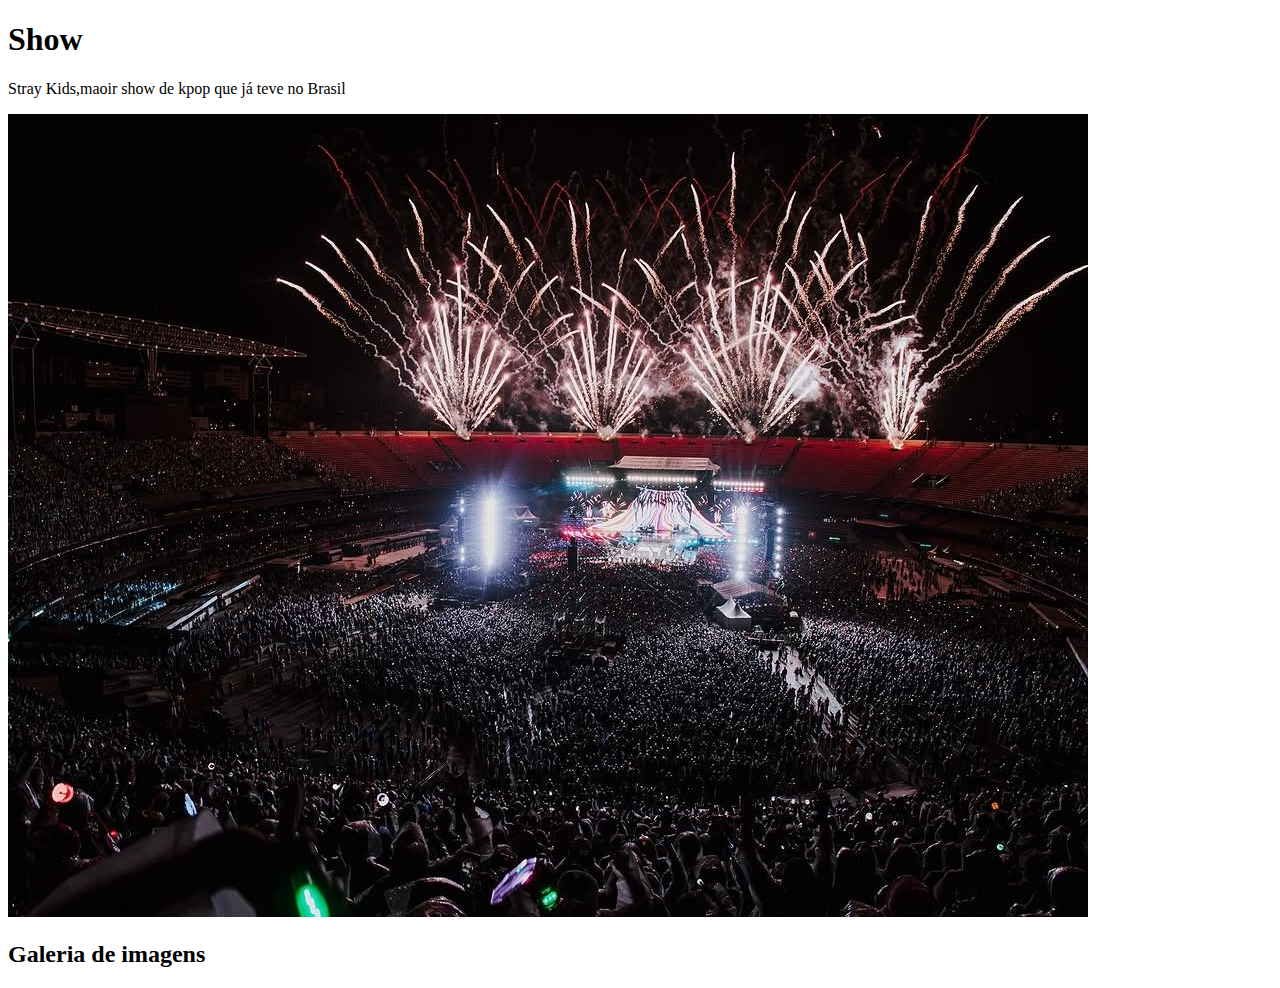
<file: index.html>
<!DOCTYPE html>
<html lang="pt-br">
<head>
    <meta charset="UTF-8">
    <meta name="viewport" content="width=device-width, initial-scale=1.0">
    <title>Larah</title>
</head>
<body>
    
    <h1>Show</h1>
    <p>Stray Kids,maoir show de kpop que já teve no Brasil</p>
    <img src="Morumbi show Stray Kids.jpg" alt="imagem show do Stray Kids no Brasil">
    <h2>Galeria de imagens</h2>
</body>
</html>
</file>
